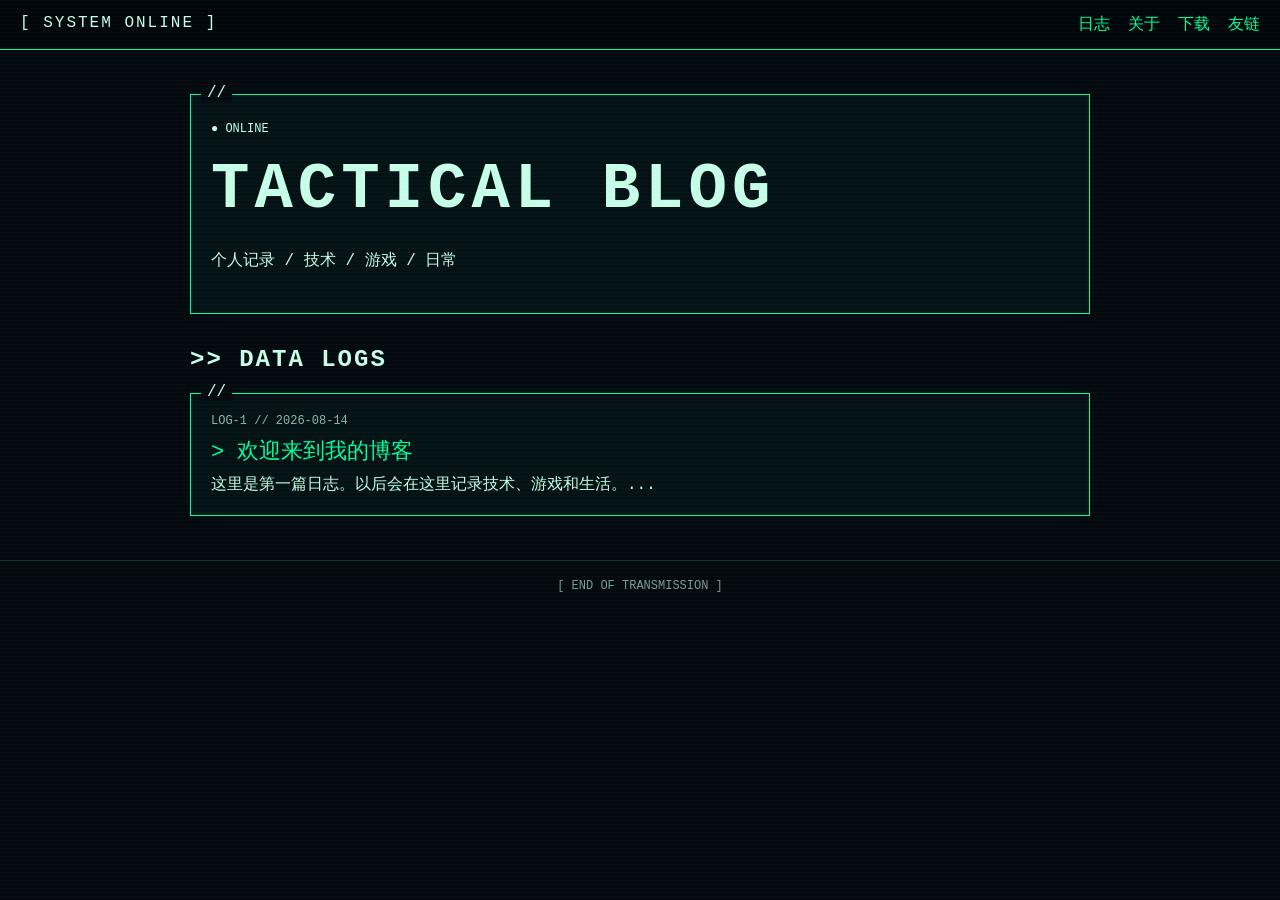
<file: index.html>
<!DOCTYPE html>
<html lang="zh-CN">
<head>
  <meta charset="UTF-8">
  <meta name="viewport" content="width=device-width, initial-scale=1.0">
  <title>TACTICAL BLOG</title>
  <link rel="stylesheet" href="style.css">
</head>
<body>
  <header>
    <div class="brand">[ SYSTEM ONLINE ]</div>
    <nav>
      <a href="index.html">日志</a>
      <a href="about.html">关于</a>
      <a href="download.html">下载</a>
      <a href="links.html">友链</a>
    </nav>
  </header>

  <main class="container">
    <section class="hero card">
      <div class="status blink">● ONLINE</div>
      <h1>TACTICAL BLOG</h1>
      <p>个人记录 / 技术 / 游戏 / 日常</p>
    </section>

    <h2 class="section-title">&gt;&gt; DATA LOGS</h2>
    <div id="list"></div>
  </main>

  <footer>[ END OF TRANSMISSION ]</footer>
  <script src="app.js"></script>
</body>
</html>
</file>
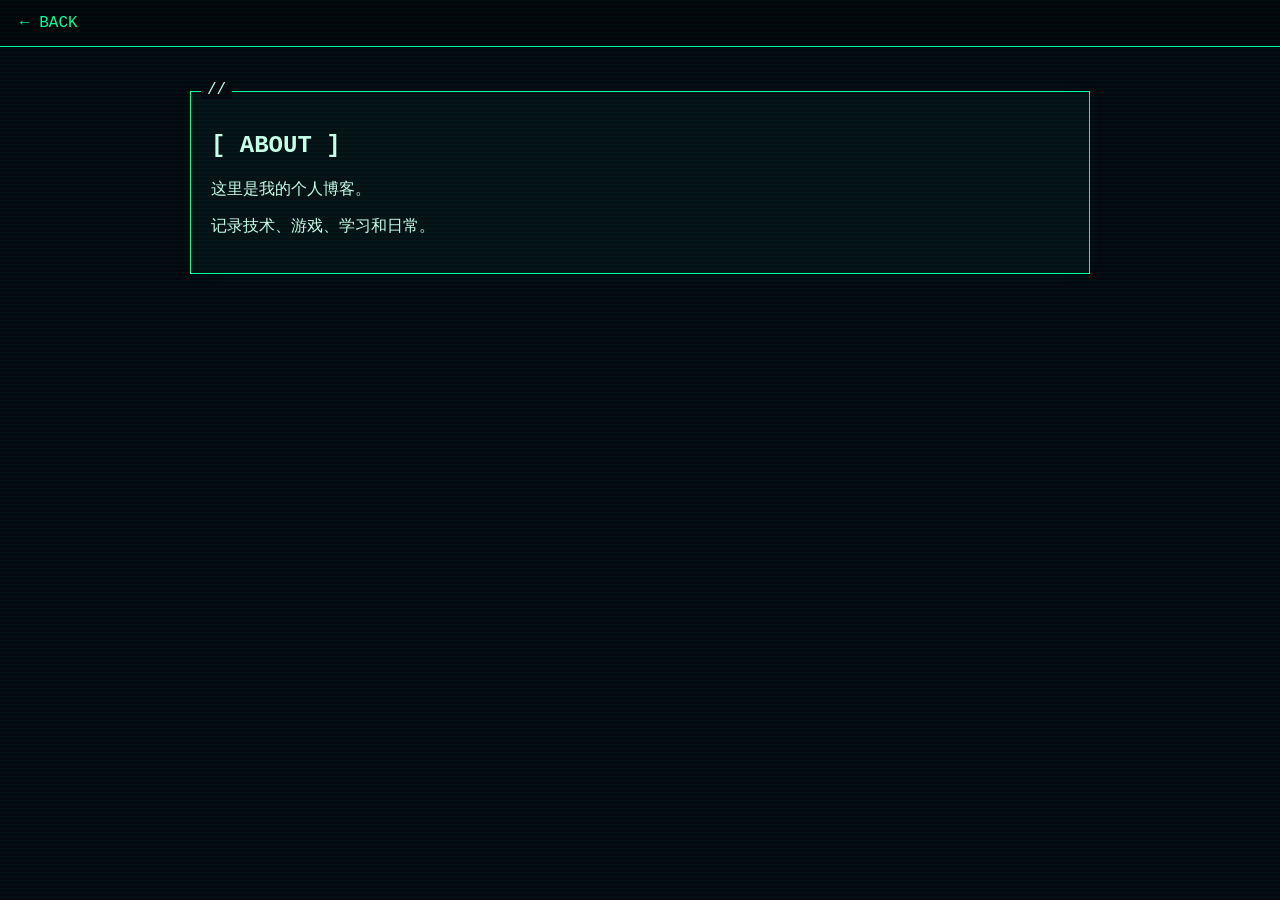
<file: about.html>
<!DOCTYPE html><html lang="zh-CN"><head><meta charset="UTF-8"><meta name="viewport" content="width=device-width,initial-scale=1"><title>ABOUT</title><link rel="stylesheet" href="style.css"></head><body><header><a href="index.html">← BACK</a></header><main class="container"><section class="card"><h1>[ ABOUT ]</h1><p>这里是我的个人博客。</p><p>记录技术、游戏、学习和日常。</p></section></main></body></html>
</file>
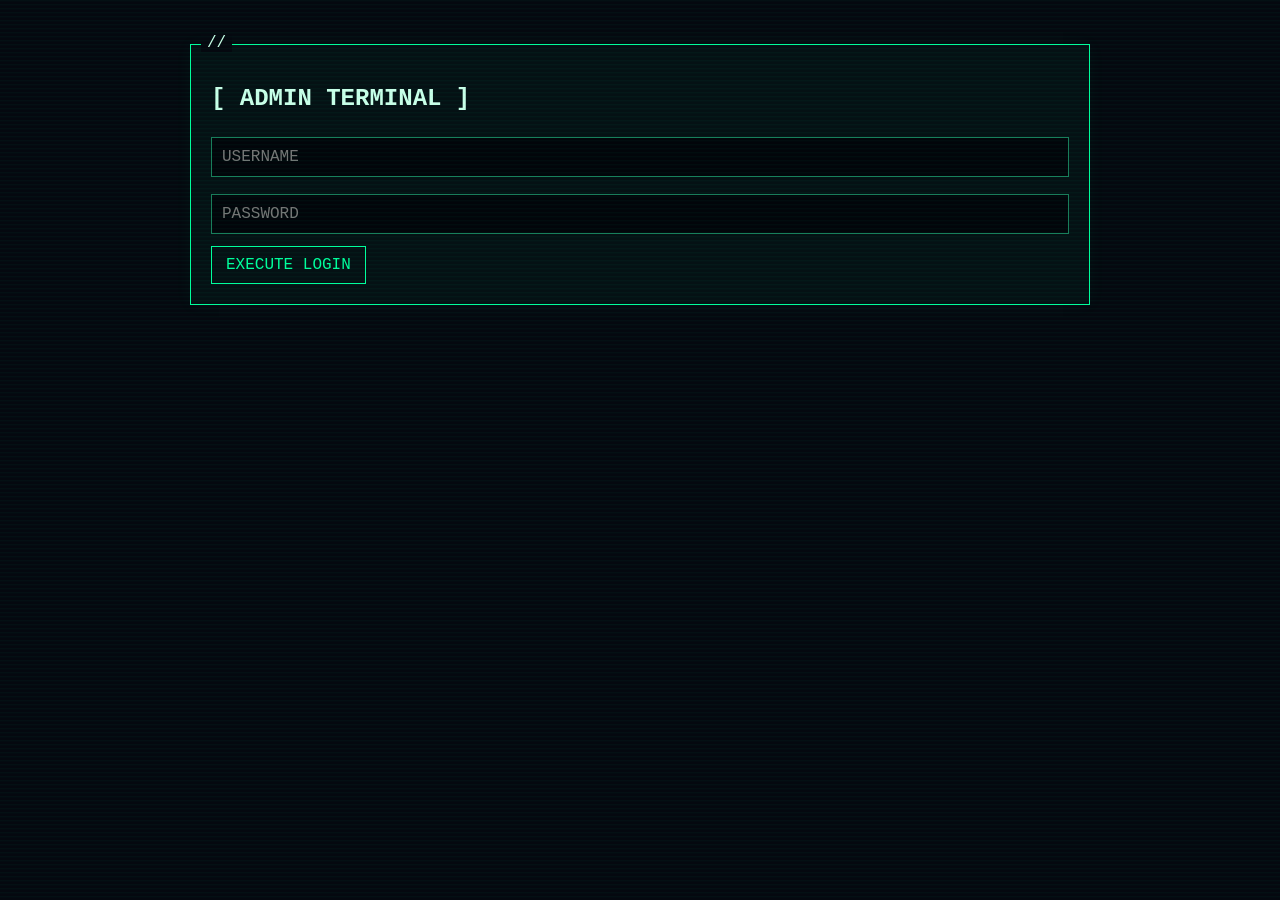
<file: admin.html>
<!DOCTYPE html><html lang="zh-CN"><head><meta charset="UTF-8"><meta name="viewport" content="width=device-width,initial-scale=1"><title>ADMIN TERMINAL</title><link rel="stylesheet" href="style.css"></head><body><main class="container"><section class="card"><h1>[ ADMIN TERMINAL ]</h1><div id="login"><input id="user" placeholder="USERNAME"><input id="pass" type="password" placeholder="PASSWORD"><button onclick="login()">EXECUTE LOGIN</button></div><div id="panel" style="display:none"><h2>&gt; NEW LOG</h2><input id="titleInput" placeholder="TITLE"><textarea id="contentInput" placeholder="CONTENT"></textarea><button onclick="addPost()">PUBLISH LOG</button></div></section></main><script src="app.js"></script></body></html>
</file>
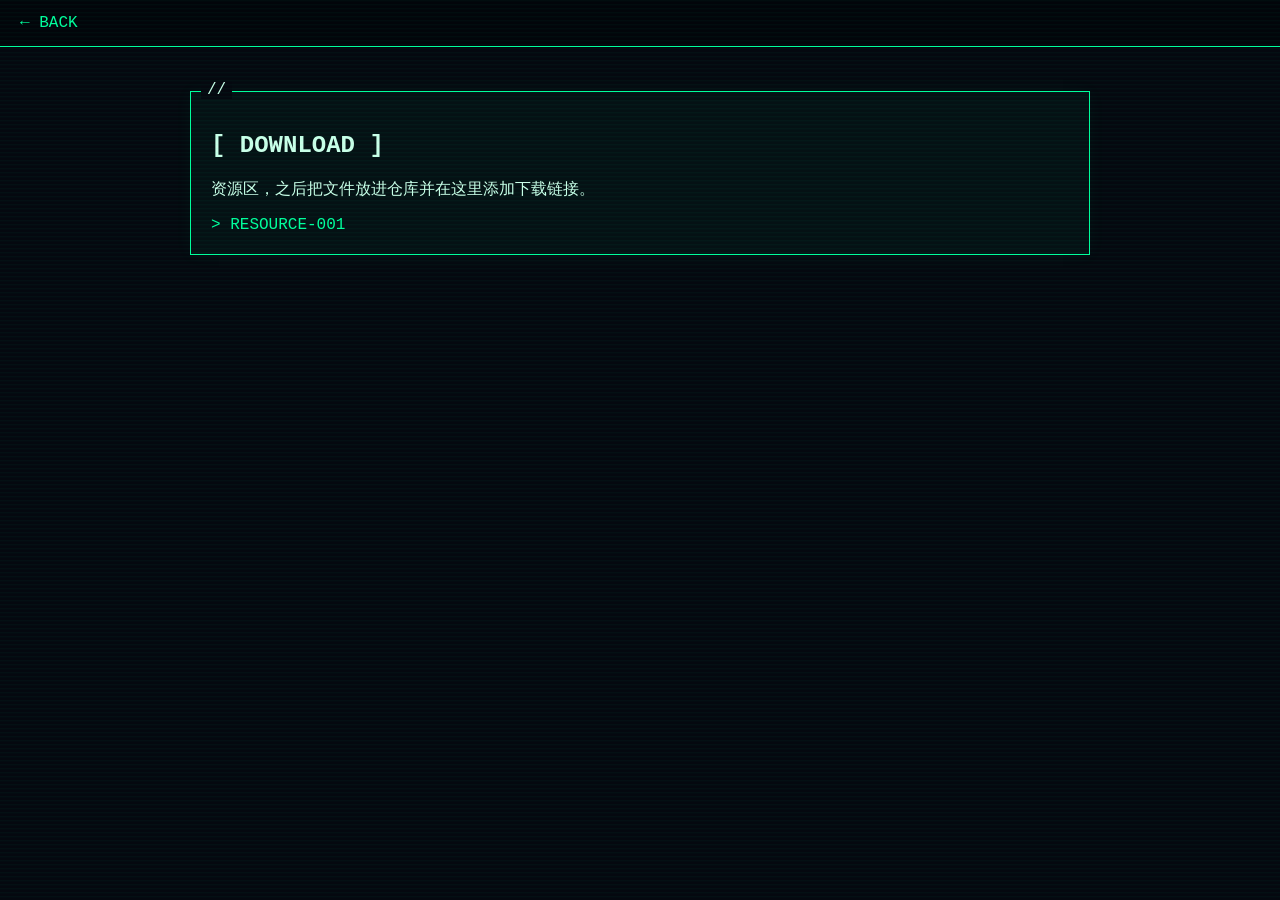
<file: download.html>
<!DOCTYPE html><html lang="zh-CN"><head><meta charset="UTF-8"><meta name="viewport" content="width=device-width,initial-scale=1"><title>DOWNLOAD</title><link rel="stylesheet" href="style.css"></head><body><header><a href="index.html">← BACK</a></header><main class="container"><section class="card"><h1>[ DOWNLOAD ]</h1><p>资源区，之后把文件放进仓库并在这里添加下载链接。</p><a href="#">&gt; RESOURCE-001</a></section></main></body></html>
</file>
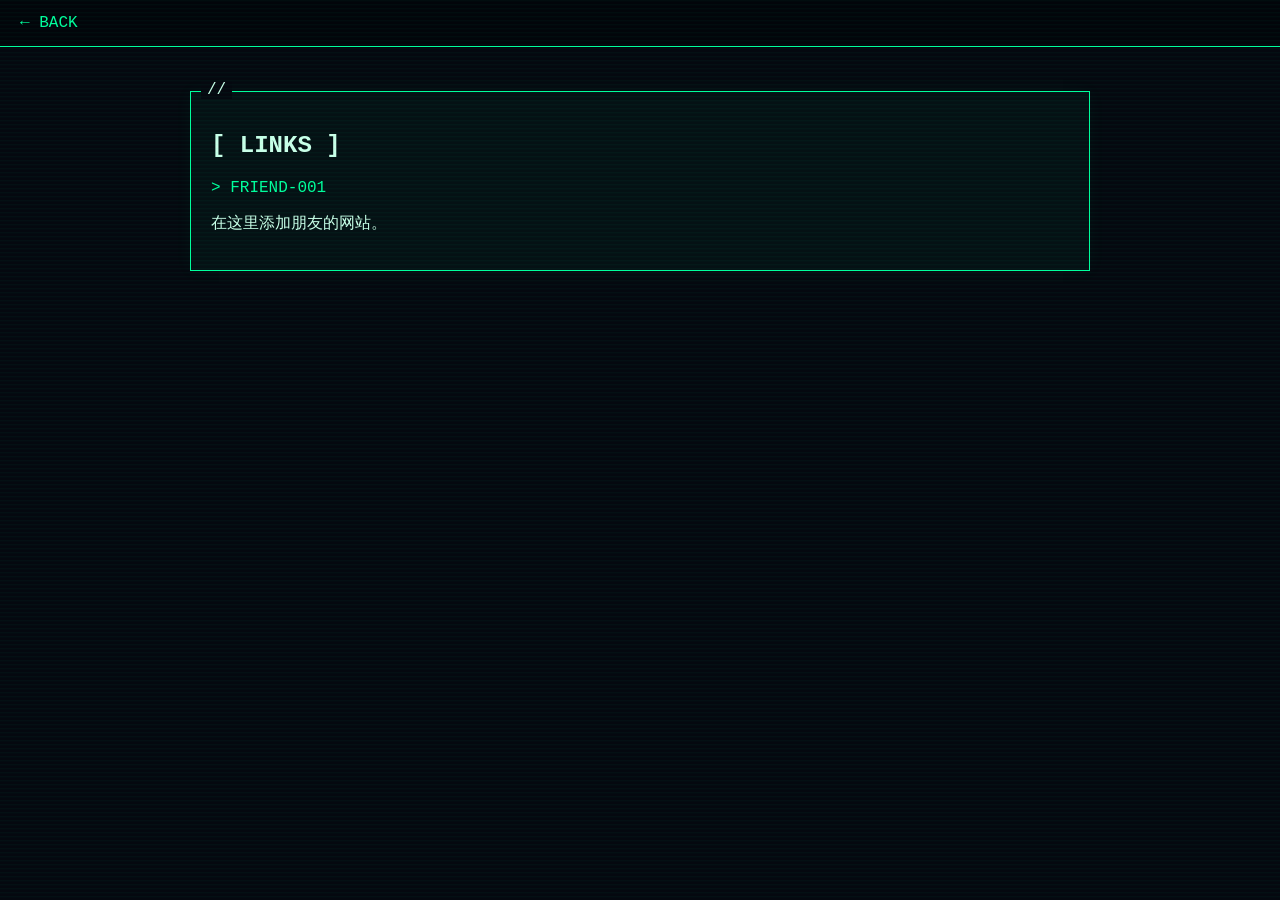
<file: links.html>
<!DOCTYPE html><html lang="zh-CN"><head><meta charset="UTF-8"><meta name="viewport" content="width=device-width,initial-scale=1"><title>LINKS</title><link rel="stylesheet" href="style.css"></head><body><header><a href="index.html">← BACK</a></header><main class="container"><section class="card"><h1>[ LINKS ]</h1><p><a href="#">&gt; FRIEND-001</a></p><p>在这里添加朋友的网站。</p></section></main></body></html>
</file>
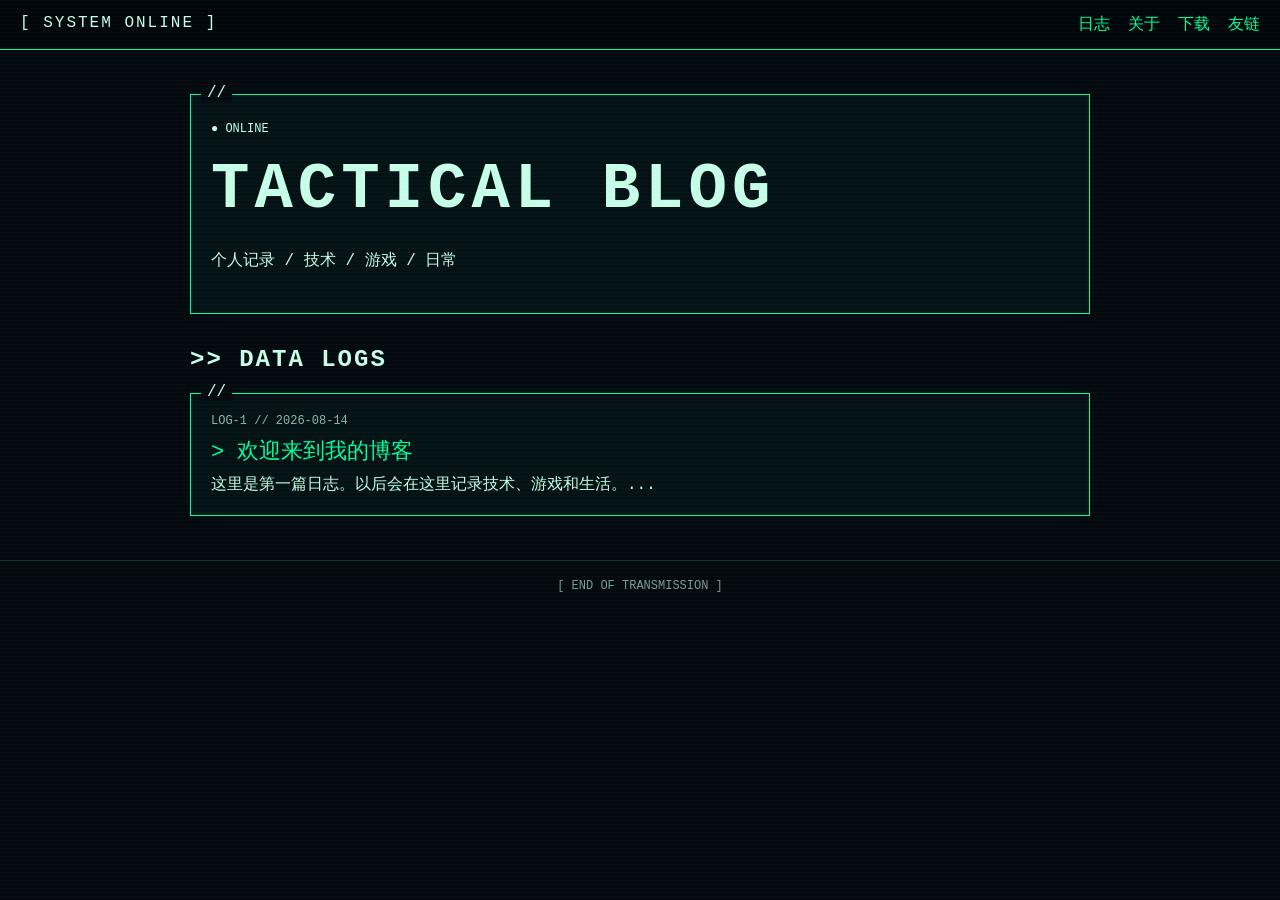
<file: noindex.html>
<!DOCTYPE html>
<html lang="zh-CN">
<head>
  <meta charset="UTF-8">
  <meta name="viewport" content="width=device-width, initial-scale=1.0">
  <title>TACTICAL BLOG</title>
  <link rel="stylesheet" href="style.css">
</head>
<body>
  <header>
    <div class="brand">[ SYSTEM ONLINE ]</div>
    <nav>
      <a href="index.html">日志</a>
      <a href="about.html">关于</a>
      <a href="download.html">下载</a>
      <a href="links.html">友链</a>
    </nav>
  </header>
  <main class="container">
    <section class="hero card">
      <div class="status blink">● ONLINE</div>
      <h1>TACTICAL BLOG</h1>
      <p>个人记录 / 技术 / 游戏 / 日常</p>
    </section>
    <h2 class="section-title">&gt;&gt; DATA LOGS</h2>
    <div id="list"></div>
  </main>
  <footer>[ END OF TRANSMISSION ]</footer>
  <script src="app.js"></script>
</body>
</html>
</file>
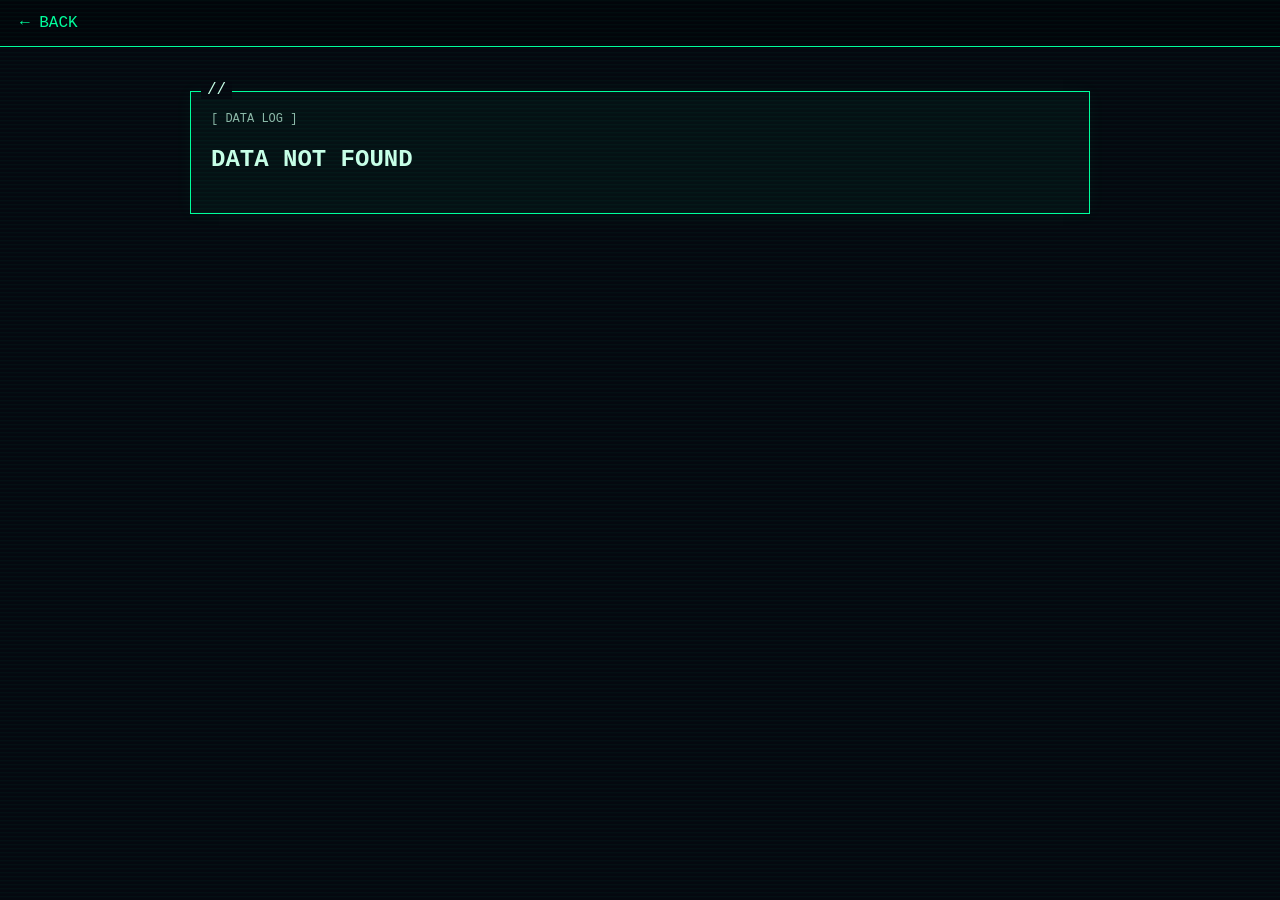
<file: post.html>
<!DOCTYPE html><html lang="zh-CN"><head><meta charset="UTF-8"><meta name="viewport" content="width=device-width,initial-scale=1"><title>LOG</title><link rel="stylesheet" href="style.css"></head><body><header><a href="index.html">← BACK</a></header><main class="container"><article class="card"><div class="post-meta">[ DATA LOG ]</div><h1 id="title"></h1><div id="content" style="white-space:pre-wrap;line-height:1.8"></div></article></main><script src="app.js"></script></body></html>
</file>
<file: style.css>
*{box-sizing:border-box}html{background:#05080f}body{margin:0;background:#05080f;color:#c9ffe8;font-family:"Courier New",monospace;min-height:100vh}body:after{content:"";position:fixed;inset:0;pointer-events:none;background:repeating-linear-gradient(to bottom,rgba(0,255,156,.035) 0,rgba(0,255,156,.035) 1px,transparent 2px,transparent 4px);z-index:99}header{border-bottom:1px solid #00ff9c;padding:14px 20px;display:flex;justify-content:space-between;gap:20px;flex-wrap:wrap;background:#02050a}a{color:#00ff9c;text-decoration:none}a:hover{color:#ffad32}.brand{letter-spacing:2px}.container{width:min(900px,92%);margin:auto;padding:30px 0}.hero{min-height:220px;display:flex;flex-direction:column;justify-content:center}.card{border:1px solid #00ff9c;background:rgba(0,255,156,.035);padding:20px;margin:14px 0;position:relative;box-shadow:0 0 18px rgba(0,255,156,.04)}.card:before{content:"//";position:absolute;top:-11px;left:10px;background:#05080f;padding:0 6px}.status{font-size:12px}.hero h1{font-size:clamp(32px,8vw,64px);margin:18px 0 8px;letter-spacing:5px}.section-title{margin-top:32px;letter-spacing:2px}.post-meta{font-size:12px;opacity:.7}.post-title{font-size:22px;margin:8px 0}button,input,textarea{font:inherit}button{background:transparent;border:1px solid #00ff9c;color:#00ff9c;padding:9px 14px;cursor:pointer}button:hover{background:#00ff9c;color:#00110a}input,textarea{width:100%;background:#02050a;color:#c9ffe8;border:1px solid #197c5a;padding:10px;margin:5px 0 12px}textarea{min-height:180px;resize:vertical}nav{display:flex;gap:18px;flex-wrap:wrap}footer{text-align:center;border-top:1px solid #174b39;padding:18px;font-size:12px;opacity:.6}.blink{animation:blink 1.2s infinite}@keyframes blink{50%{opacity:.45}}@media(max-width:600px){header{padding:12px}.hero h1{letter-spacing:2px}nav{gap:10px;font-size:13px}}
</file>
